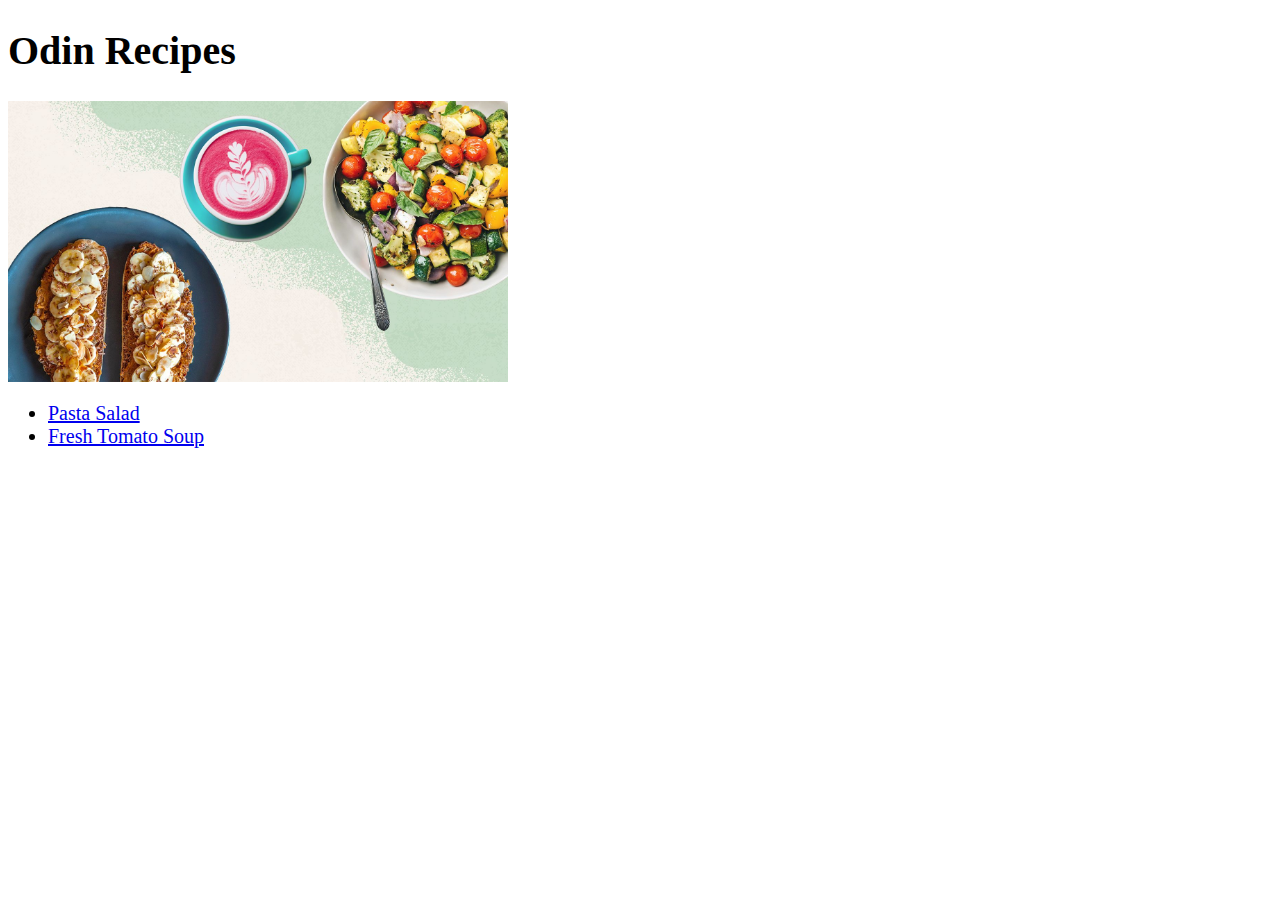
<file: index.html>
<!DOCTYPE html>

<html lang="en">
<head>
    <meta charset="UTF-8">
<link rel="stylesheet" href="styles.css"/>
</head>

<body>
<h1>Odin Recipes</h1>
<img class="cover general-recipes" src="images/general-recipes.jpg">
<ul>
<li class="recipe-example"><a href="recipes/pasta-salad.html">Pasta Salad</a></li>
<li class="recipe-example"><a href="recipes/fresh-tomato-soup.html">Fresh Tomato 
    Soup</a></li>
    </ul>
</body>
</html>
</file>
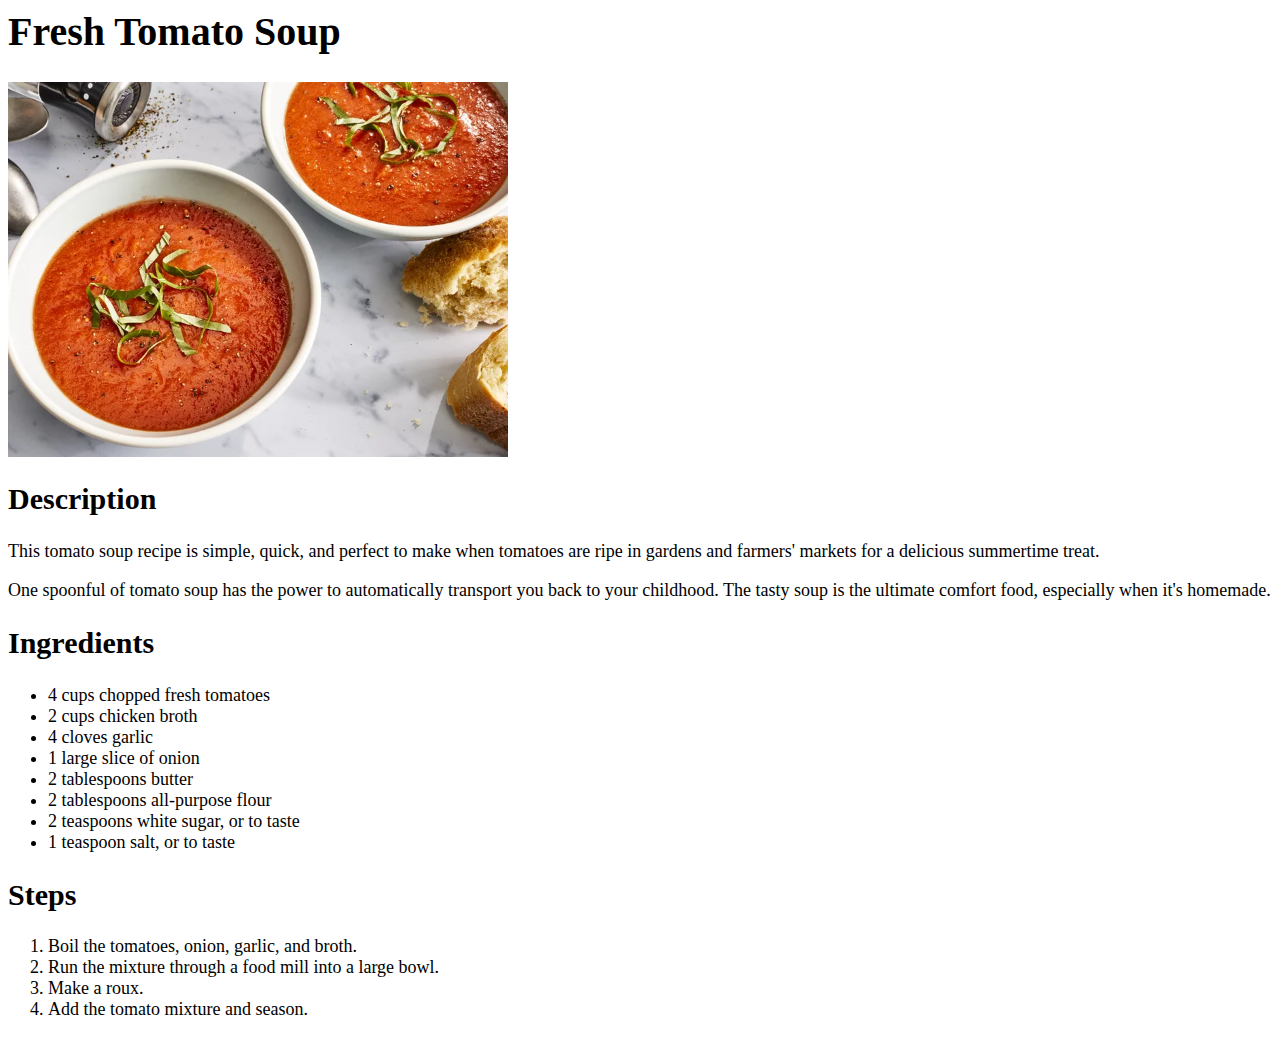
<file: recipes/fresh-tomato-soup.html>
<!DOCTYPE =html>
<html lang="en">
    <head>
        <meta charset="UTF-8">
        <link rel="stylesheet" href="styles.css">
    </head>
    <body>
        <h1>Fresh Tomato Soup</h1>
        <img class="subpages fresh-tomato-soup" src="../images/fresh-tomato-soup.webp">
        <h2>Description</h2>
        <p>This tomato soup recipe is simple, quick, and perfect to
             make when tomatoes are ripe in gardens
              and farmers' markets for a delicious
               summertime treat. </p>
               <p>One spoonful of tomato soup has 
                the power to automatically transport you back 
                to your childhood. The tasty soup is 
                the ultimate comfort food, especially when 
                it's homemade.</p>
                <h2>Ingredients</h2>
                <ul>
                    <li>4 cups chopped fresh tomatoes</li>
                    <li>2 cups chicken broth</li>
                    <li>4 cloves garlic</li>
                    <li>1 large slice of onion</li>
                    <li>2 tablespoons butter</li>
                    <li>2 tablespoons all-purpose flour</li>
                    <li>2 teaspoons white sugar, or to 
                        taste</li>
                    <li>1 teaspoon salt, or to taste</li>
                </ul>
                <h2>Steps</h2>
                <ol>
                  <li>Boil the tomatoes, onion, garlic, 
                    and broth.</li>  
                  <li>Run the mixture through a 
                    food mill into a large bowl.</li>  
                  <li>Make a roux.</li>  
                  <li>Add the tomato mixture and season.</li>  
                </ol>
    </body>
</html>
</file>
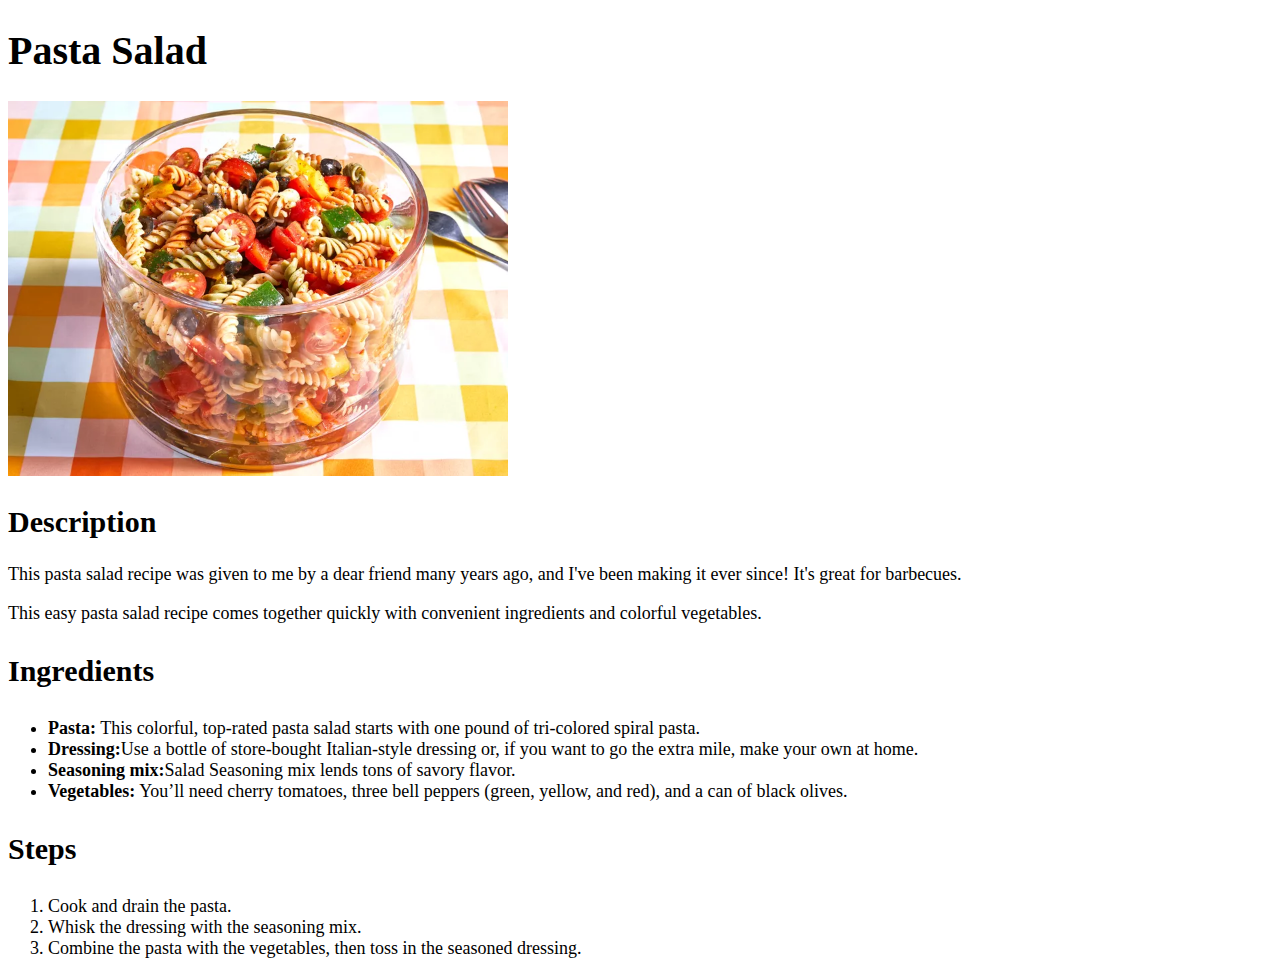
<file: recipes/pasta-salad.html>
<!DOCTYPE html>

<html lang="en">
<head>
    <meta charset="UTF-8">
    <link rel="stylesheet" href="styles.css">
</head>

<body>
<h1> Pasta Salad</h1>
<img class="subpages pasta-salad" src="../images/pasta-salad.webp">
<h2> Description </h2>
<p> This pasta salad recipe was given to me by a dear
    friend many years ago, and 
    I've been making it ever since!
    It's great for barbecues.</p>
<p>This easy pasta salad recipe comes together quickly with
   convenient ingredients and colorful vegetables.</p>
   <h3>Ingredients</h3>
   <ul>
    <li><strong>Pasta:</strong> This colorful, top-rated pasta 
        salad starts with one pound of tri-colored spiral pasta. </li>
    <li><strong>Dressing:</strong>Use a bottle of store-bought
         Italian-style dressing or, 
         if you want to go the extra mile,
          make your own at home. </li>
    <li><strong>Seasoning mix:</strong>Salad Seasoning
        mix lends tons of savory flavor.</li>
    <li><strong>Vegetables:</strong> You’ll need cherry 
        tomatoes, three bell peppers 
        (green, yellow, and red), and a can of black olives. </li>
   </ul>
   <h3>Steps</h3>
   <ol>
    <li>Cook and drain the pasta. </li>
    <li>Whisk the dressing with the seasoning mix. </li>
    <li>Combine the pasta with the vegetables, 
        then toss in the seasoned dressing.</li>
   </ol>
</body>
</html>
</file>
<file: styles.css>
.recipe-example {
    color:black;
    font-size: 20px;
}
h1{
    color:black;
    font-family:"Times New Roman", "Brush Script MT", serif;
    font-size:40px;
}
.cover{
    height:auto;
    width:500px;
}
</file>
<file: recipes/styles.css>
.subpages{
    height:auto;
    width: 500px;
}
h1,h2,h3,h4{
    color:black;
    font-family:"Times New Roman", "Brush Script MT", serif;
    font-size:40px;
}
h2,h3,h4{
    font-size:30px;
}
p,ul,ol{
    color:black;
    font-family:"Georgia";
    font-size:18px;
}
</file>
